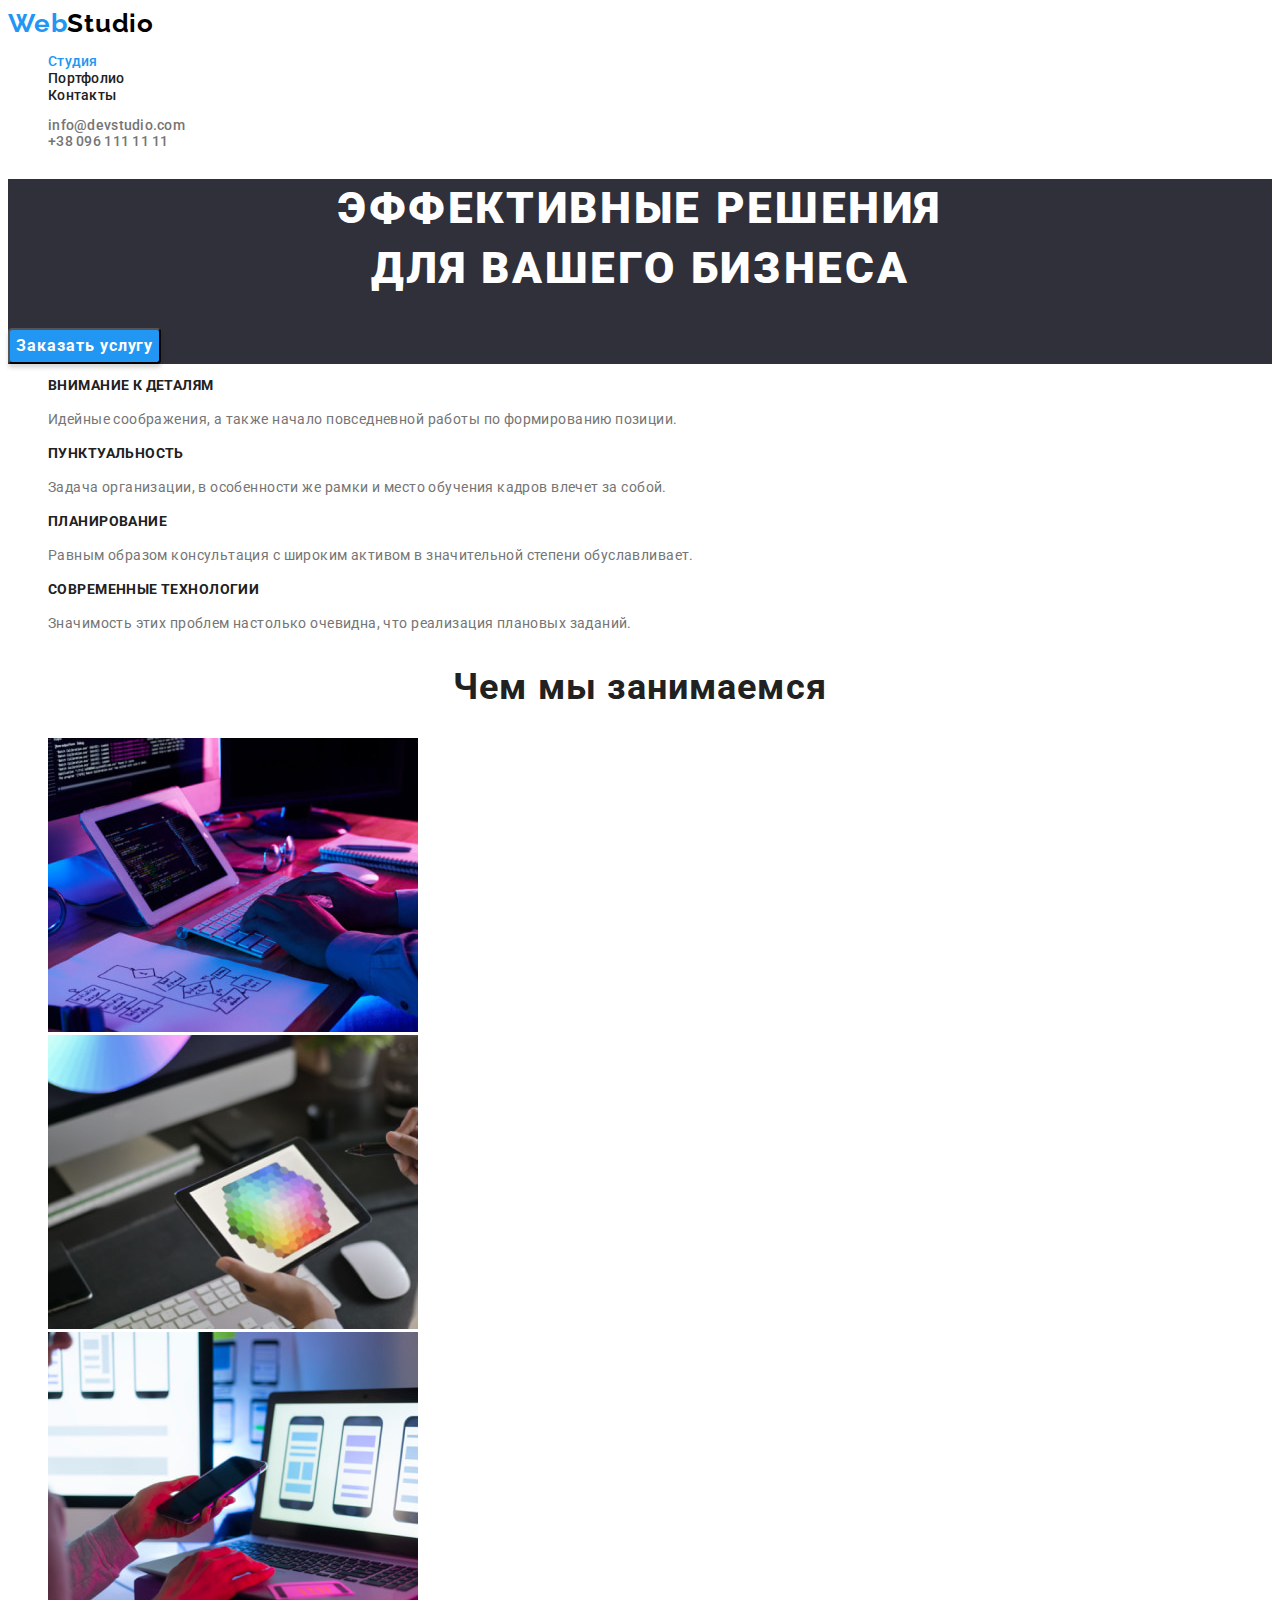
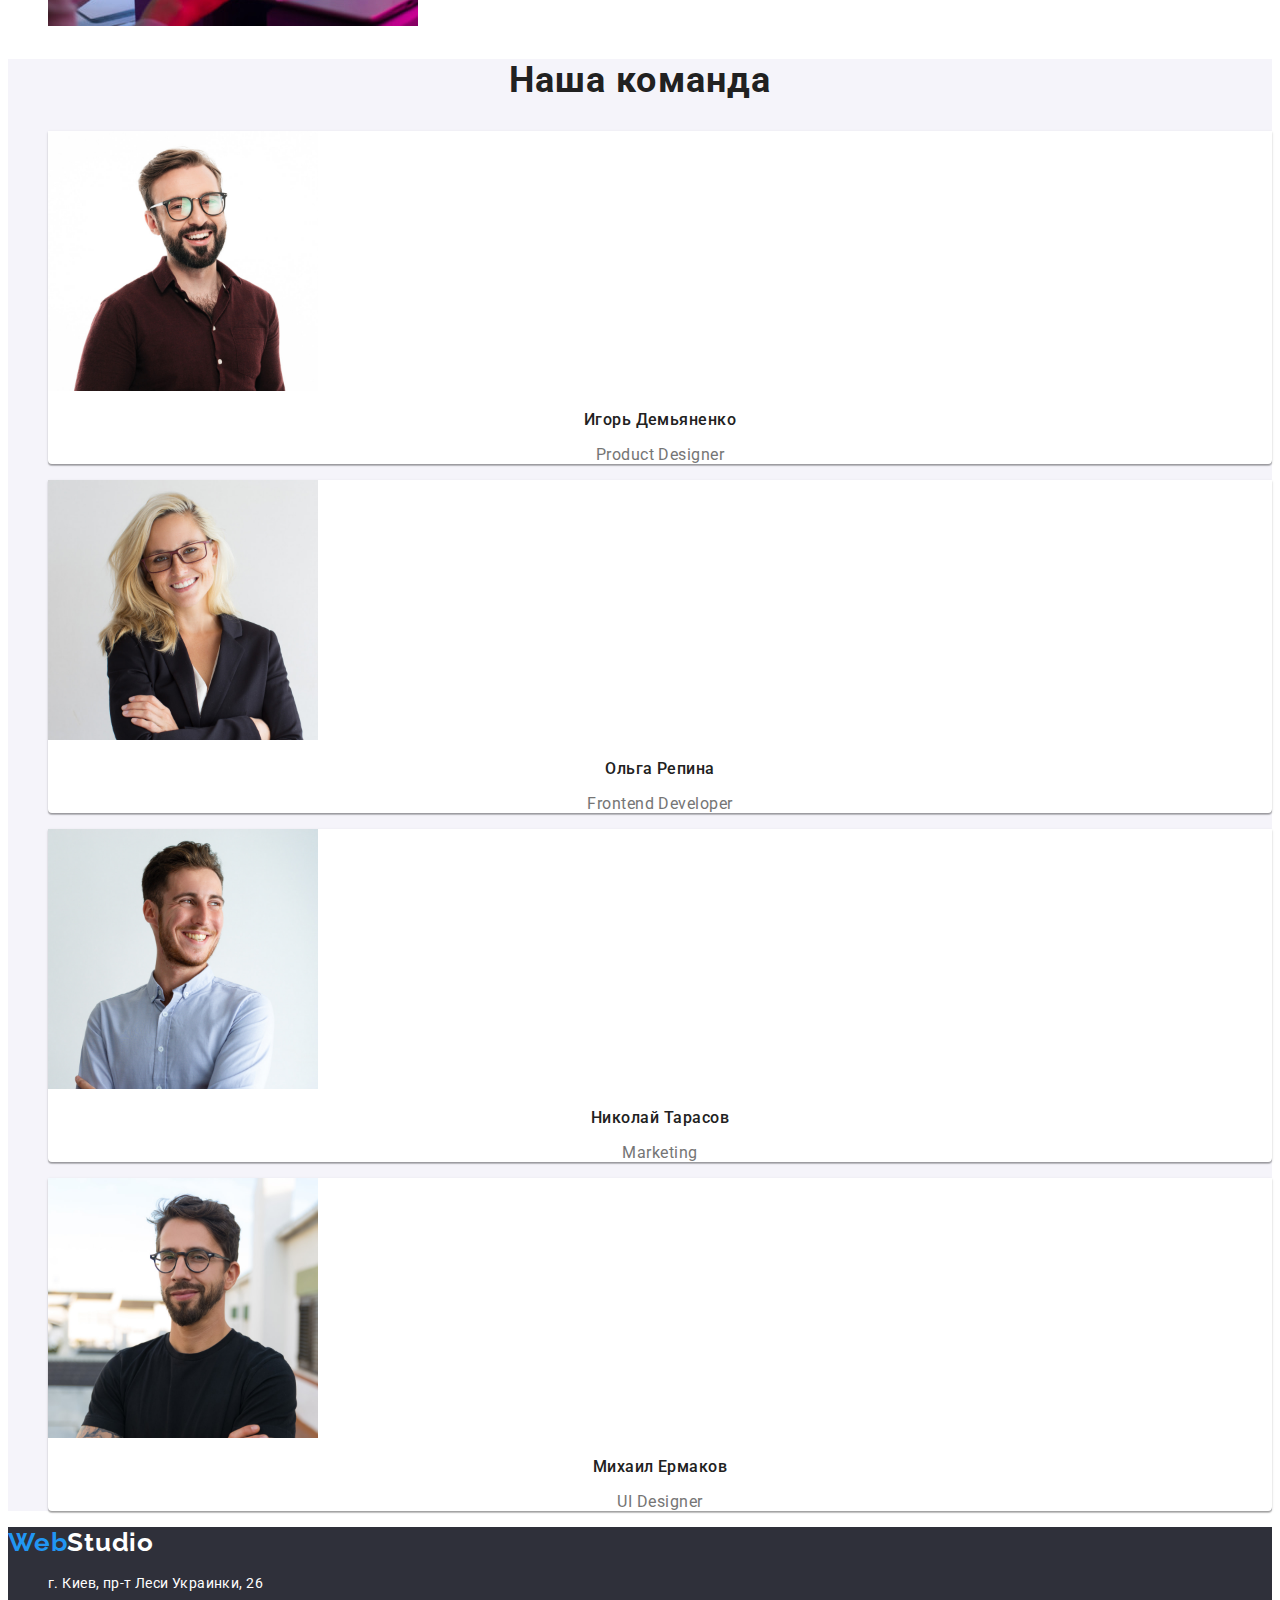
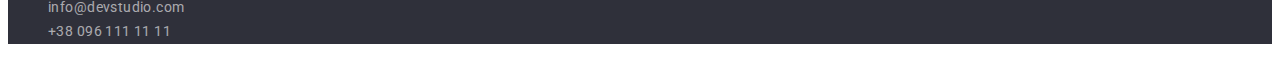
<file: index.html>
<!DOCTYPE html>
<html lang="ru">
<head>
    <meta charset="UTF-8">
    <meta http-equiv="X-UA-Compatible" content="IE=edge">
    <meta name="viewport" content="width=device-width, initial-scale=1.0">
    <link rel="preconnect" href="https://fonts.googleapis.com">
    <link rel="preconnect" href="https://fonts.gstatic.com" crossorigin>
    <link href="https://fonts.googleapis.com/css2?family=Raleway:wght@700&family=Roboto:wght@400;500;700;900&display=swap" rel="stylesheet">
    <link rel="stylesheet" href="./css/styles.css">

    <title lang="en">WebStudio</title>
</head>

<body class="body">
    <header class="header">
        <a class="link logo" href="./index.html" lang="en">Web<span class="logo-style">Studio</span></a>
        <nav class="nav">            
            <ul class="list nav-list">
                <li class="item"><a class="link nav-link current" href="./index.html">Студия</a></li>
                <li class="item"><a class="link nav-link" href="./portfolio.html">Портфолио</a></li>
                <li class="item"><a class="link nav-link" href="">Контакты</a></li>
            </ul>                
        </nav>
            <ul class="list header-contacts">
                <li><a class="link header-email" href="mailto:info@devstudio.com">info@devstudio.com</a></li>
                <li><a class="link header-phone" href="tel:+380961111111">+38 096 111 11 11</a></li>
            </ul>
    </header>

    <main>
            <section class="hero-section">
                <h1 class="hero-slogan">Эффективные решения <br> для вашего бизнеса</h1>
                <button class="btn" type="button">Заказать услугу</button>
            </section>
            
            <section class="features-section">
            
                <!-- Заголовок h2 раздела "Особенности" нужно скрыть-->
            
                <h2 class="features-title visually-hidden">Особенности</h2>
                <ul class="list features-list">
                    <li class="features-item">
                        <h3 class="features-subtitle">Внимание к деталям</h3>
                        <p class="features-text">Идейные соображения, а также начало повседневной работы по формированию позиции.</p>
                    </li>
                    <li class="features-item">
                        <h3 class="features-subtitle">Пунктуальность</h3>
                        <p class="features-text">Задача организации, в особенности же рамки и место обучения кадров влечет за собой.</p>
                    </li>
                    <li class="features-item">
                        <h3 class="features-subtitle">Планирование</h3>
                        <p class="features-text">Равным образом консультация с широким активом в значительной степени обуславливает.</p>
                    </li>
                    <li class="features-item">
                        <h3 class="features-subtitle">Современные технологии</h3>
                        <p class="features-text">Значимость этих проблем настолько очевидна, что реализация плановых заданий.</p>
                    </li>
                </ul>
            </section>
            
            <section class="activities-section">
                <h2 class="activities-title">Чем мы занимаемся</h2>
                <ul class="list activities-list">
                    <li class="activities-item"><img src="./images/activities/activity.jpg" alt="создание вебсайтов" width="370" height="294"></li>
                    <li class="activities-item"><img src="./images/activities/activity3.jpg" alt="услуги дизайна" width="370" height="294"></li>
                    <li class="activities-item"><img src="./images/activities/activity2.jpg" alt="разработка мобильных приложений" width="370" height="294"></li>
                </ul>
            
            </section>
            
            <section class="team-section">
                <h2 class="team-title">Наша команда</h2>
                <ul class="list team-list">
                    <li class="team-item">
                        <img class="team-item-img" src="./images/team/product-designer.jpg" alt="Игорь Демьяненко" width="270" height="260">
                        <h3 class="team-subtitle">Игорь Демьяненко</h3>
                        <p class="team-text" lang="en">Product Designer</p>
                    </li>
                    <li class="team-item">
                        <img class="team-item-img" src="./images/team/frontend-developer.jpg" alt="Ольга Репина" width="270" height="260">
                        <h3 class="team-subtitle">Ольга Репина</h3>
                        <p class="team-text" lang="en">Frontend Developer</p>
                    </li>
                    <li class="team-item">
                        <img class="team-item-img" src="./images/team/marketing.jpg" alt="Николай Тарасов" width="270" height="260">
                        <h3 class="team-subtitle">Николай Тарасов</h3>
                        <p class="team-text" lang="en">Marketing</p>
                    </li>
                    <li class="team-item">
                        <img class="team-item-img" src="./images/team/ui-designer.jpg" alt="Михаил Ермаков" width="270" height="260">
                        <h3 class="team-subtitle">Михаил Ермаков</h3>
                        <p class="team-text" lang="en">UI Designer</p>
                    </li>
                </ul>                
            </section>
    </main>
    <footer class="footer">
        <a class="link logo" href="./index.html" lang="en">Web<span class="logo-style-footer">Studio</span></a>
        <address class="footer-address">
            <ul class="list footer-list">
                <li>
                    <a class="link footer-address-map" href="https://goo.gl/maps/XeqfAgBL67WMoKfA7" target="_blank" rel="noopener nofollow">г. Киев, пр-т Леси Украинки, 26</a>
                </li>
                <li>
                    <a class="link footer-email" href="mailto:info@devstudio.com">info@devstudio.com</a>
                </li>
                <li>
                    <a class="link footer-phone" href="tel:+380961111111">+38 096 111 11 11</a>
                </li>
            </ul>
        </address>
    </footer>  
</body>
</html>
</file>
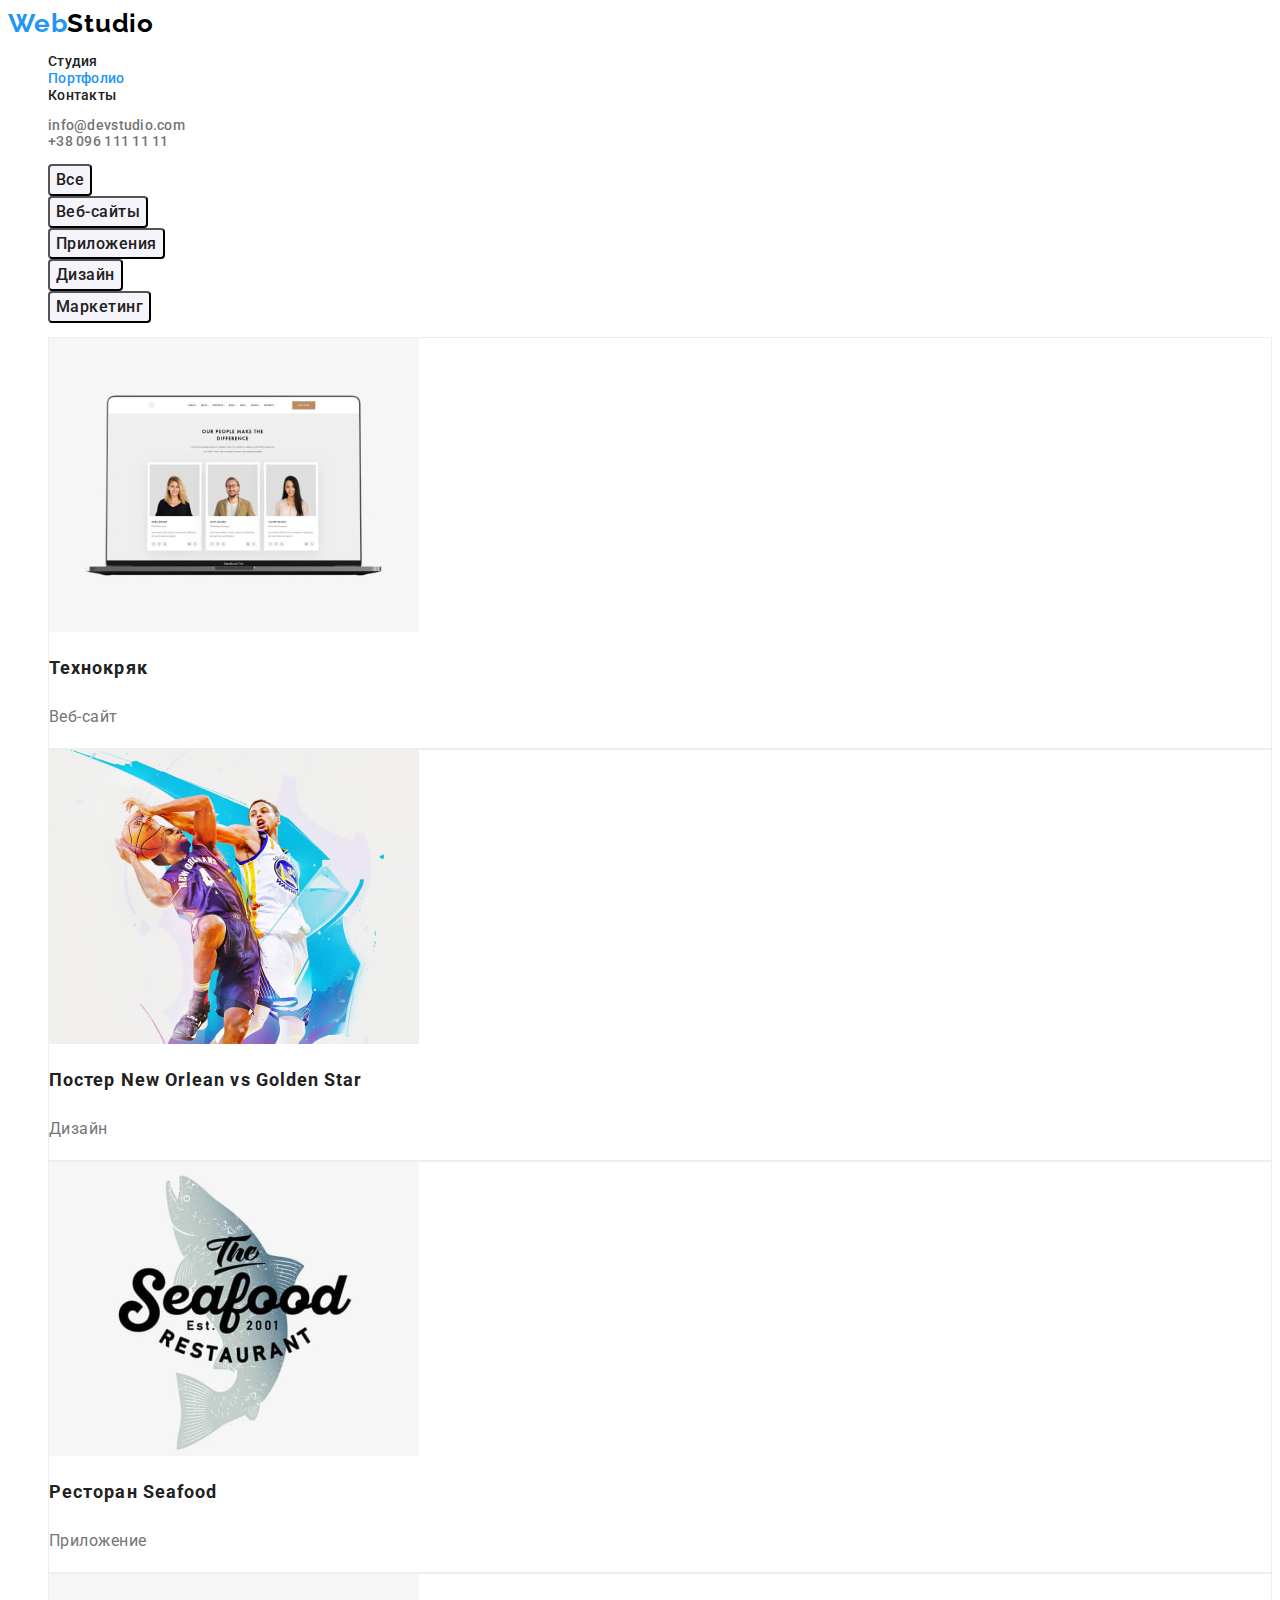
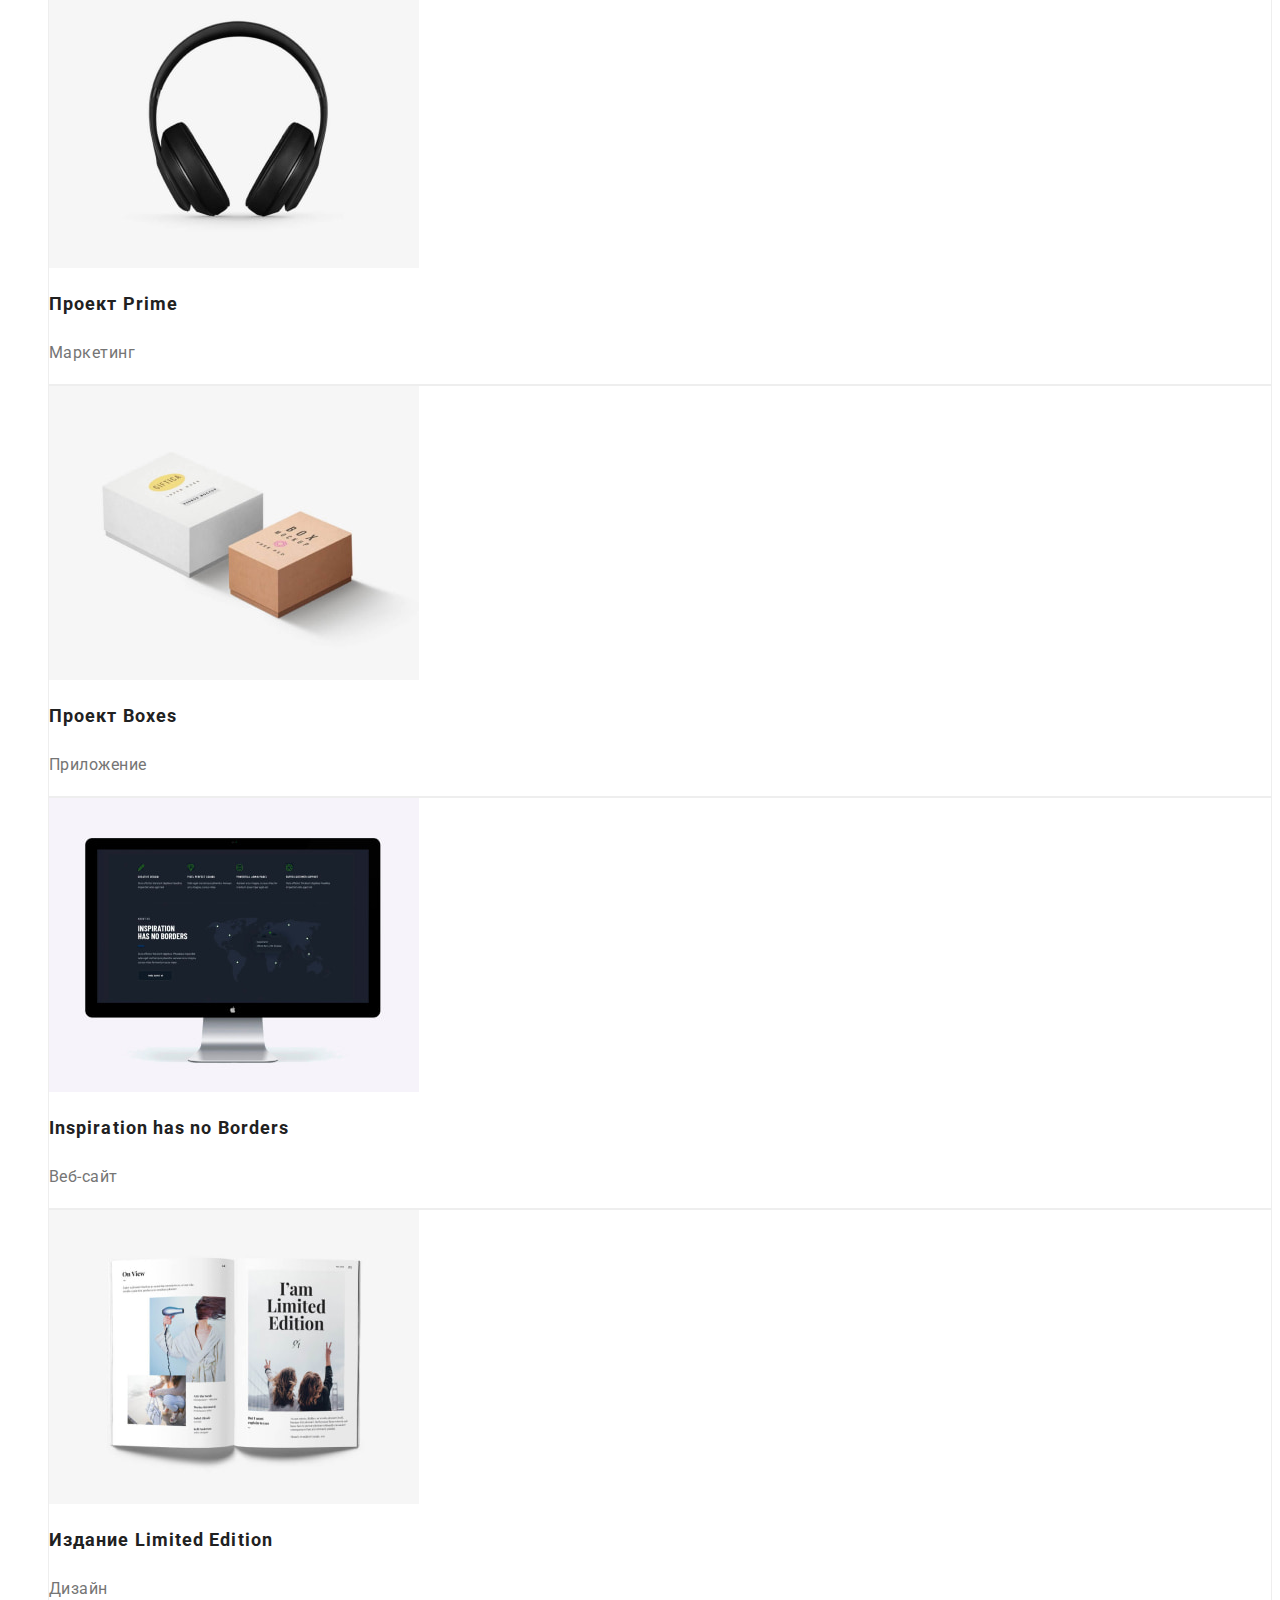
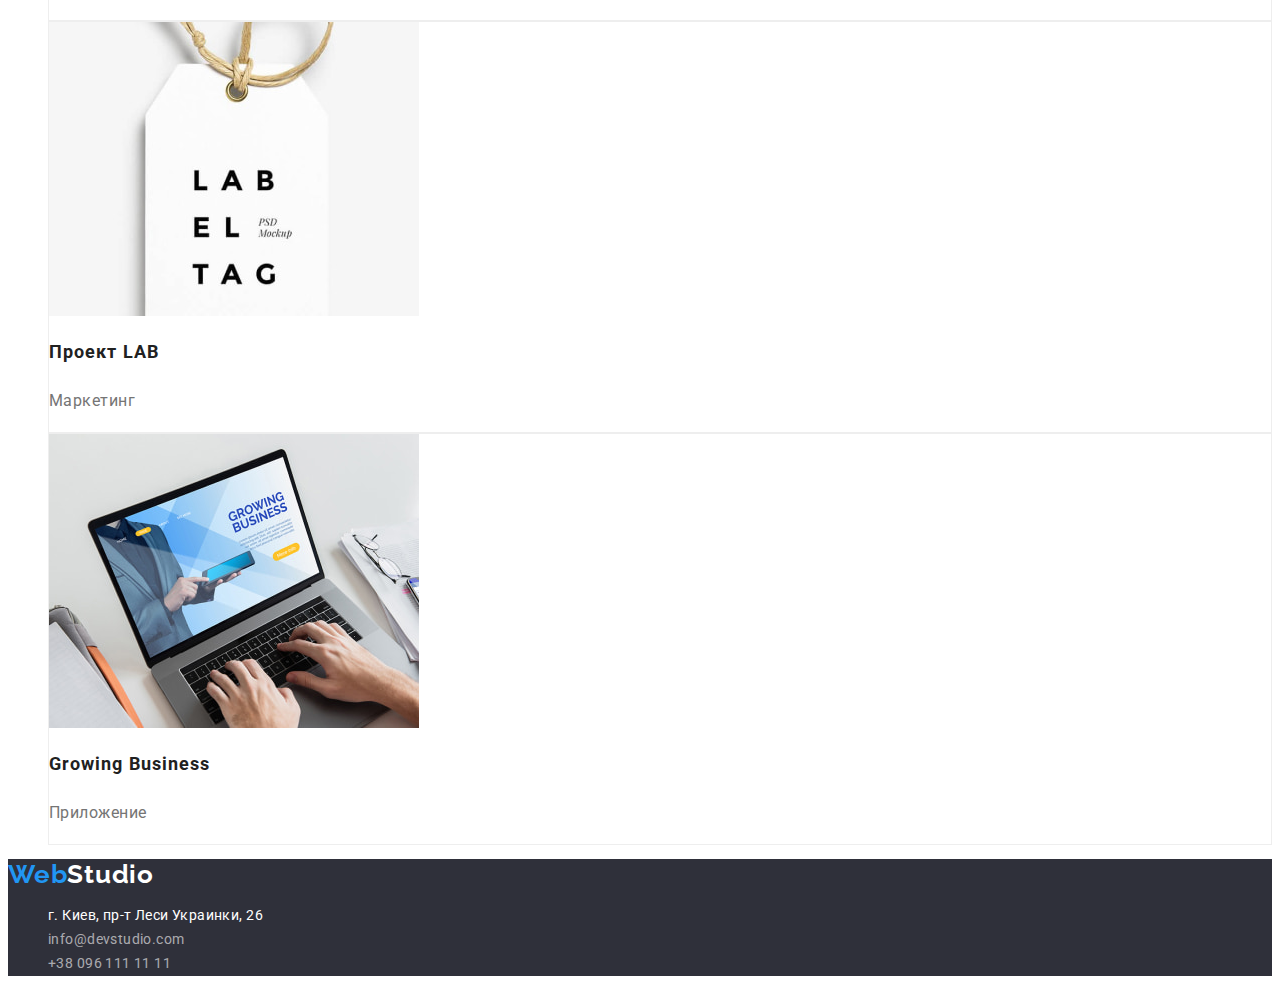
<file: portfolio.html>
<!DOCTYPE html>
<html lang="ru">

<head>
    <meta charset="UTF-8">
    <meta http-equiv="X-UA-Compatible" content="IE=edge">
    <meta name="viewport" content="width=device-width, initial-scale=1.0">
    <link rel="preconnect" href="https://fonts.googleapis.com">
    <link rel="preconnect" href="https://fonts.gstatic.com" crossorigin>
    <link href="https://fonts.googleapis.com/css2?family=Raleway:wght@700&family=Roboto:wght@400;500;700;900&display=swap" rel="stylesheet">
    <link rel="stylesheet" href="./css/styles.css">

    <title lang="en">Portfolio</title>
</head>

<body class="body">
    <header class="header">
        <a class="link logo" href="./index.html" lang="en">Web<span class="logo-style">Studio</span></a>
        <nav class="nav">            
            <ul class="list nav-list">
                <li class="item"><a class="link nav-link" href="./index.html">Студия</a></li>
                <li class="item"><a class="link nav-link current" href="./portfolio.html">Портфолио</a></li>
                <li class="item"><a class="link nav-link" href="">Контакты</a></li>
            </ul>                     
        </nav>
            <ul class="list header-contacts">
                <li><a class="link header-email" href="mailto:info@devstudio.com">info@devstudio.com</a></li>
                <li><a class="link header-phone" href="tel:+380961111111">+38 096 111 11 11</a></li>
            </ul>
    </header>
    
    <main>        
     <section class="portfolio-section">
         <!-- скрыть Заголовок h1 "Портфолио"-->
        <h1 class="portfolio-title visually-hidden">Портфолио</h1>
        <ul class="list filter-list">
            <li class="filter-item">
                <button class="filter-btn" type="button">Все</button>
            </li>
            <li class="filter-item">
                <button class="filter-btn" type="button">Веб-сайты</button>
            </li>
            <li class="filter-item">
                <button class="filter-btn" type="button">Приложения</button>
            </li>
            <li class="filter-item">
                <button class="filter-btn" type="button">Дизайн</button>
            </li>
            <li class="filter-item">
                <button class="filter-btn" type="button">Маркетинг</button>
            </li>
        </ul>
        <ul class="list portfolio-list">
            <li class="portfolio-item">
                <img class="portfolio-item-img" src="./images/portfolio/project1.jpg" alt="Веб-сайт Технокряк" width="370" height="294">
                <h2 class="portfolio-subtitle">Технокряк</h2>
                <p class="portfolio-text">Веб-сайт</p>
            </li>
            <li class="portfolio-item">
                <img class="portfolio-item-img" src="./images/portfolio/project2.jpg" alt="Дизайн постера New Orlean vs Golden Star" width="370" height="294">
                <h2 class="portfolio-subtitle">Постер New Orlean vs Golden Star</h2>
                <p class="portfolio-text">Дизайн</p>
            </li>
            <li class="portfolio-item">
                <img class="portfolio-item-img" src="./images/portfolio/project3.jpg" alt="Приложение для ресторана Seafood" width="370" height="294">
                <h2 class="portfolio-subtitle">Ресторан Seafood</h2>
                <p class="portfolio-text">Приложение</p>
            </li>
            <li class="portfolio-item">
                <img class="portfolio-item-img" src="./images/portfolio/project4.jpg" alt="Маркетинговые услуги" width="370" height="294">
                <h2 class="portfolio-subtitle">Проект Prime</h2>
                <p class="portfolio-text">Маркетинг</p>
            </li>
            <li class="portfolio-item">
                <img class="portfolio-item-img" src="./images/portfolio/project5.jpg" alt="Приложение для проекта Boxes" width="370" height="294">
                <h2 class="portfolio-subtitle">Проект Boxes</h2>
                <p class="portfolio-text">Приложение</p>
            </li>
            <li class="portfolio-item">
                <img class="portfolio-item-img" src="./images/portfolio/project6.jpg" alt="Веб-сайт Inspiration has no Borders" width="370" height="294">
                <h2 class="portfolio-subtitle">Inspiration has no Borders</h2>
                <p class="portfolio-text">Веб-сайт</p>
            </li>
            <li class="portfolio-item">
                <img class="portfolio-item-img" src="./images/portfolio/project7.jpg" alt="Дизайн издания Limited Edition" width="370" height="294">
                <h2 class="portfolio-subtitle">Издание Limited Edition</h2>
                <p class="portfolio-text">Дизайн</p>
            </li>
            <li class="portfolio-item">
                <img class="portfolio-item-img" src="./images/portfolio/project8.jpg" alt="Маркетинговые услуги для проекта LAB" width="370" height="294">
                <h2 class="portfolio-subtitle">Проект LAB</h2>
                <p class="portfolio-text">Маркетинг</p>
            </li>
            <li class="portfolio-item">
                <img class="portfolio-item-img" src="./images/portfolio/project9.jpg" alt="Приложение для Growing Business" width="370" height="294">
                <h2 class="portfolio-subtitle">Growing Business</h2>
                <p class="portfolio-text">Приложение</p>
            </li>            
        </ul>
     </section>     
    </main>
    
    <footer class="footer">
        <a class="link logo" href="./index.html" lang="en">Web<span class="logo-style-footer">Studio</span></a>
        <address class="footer-address">
            <ul class="list footer-list">
                <li>
                    <a class="link footer-address-map" href="https://goo.gl/maps/XeqfAgBL67WMoKfA7" target="_blank" rel="noopener nofollow">г. Киев, пр-т Леси Украинки, 26</a>
                </li>
                <li>
                    <a class="link footer-email" href="mailto:info@devstudio.com">info@devstudio.com</a>
                </li>
                <li>
                    <a class="link footer-phone" href="tel:+380961111111">+38 096 111 11 11</a>
                </li>
            </ul>
        </address>
    </footer>  
</body>

</html>
</file>
<file: css/styles.css>
:root {
    --main-font: 'Roboto', sans-serif;
    --secondary-font: 'Raleway', sans-serif;

    /* text-colors */
    --main-color: #212121;
    --secondary-color: #757575;
    --accent-color: #2196F3;
    --secondary-accent-color: #188CE8;
    --white-text-color: #FFFFFF;
    --black-text-color: #000000;

    /* background-colors */
    --main-bg-color: #FFFFFF;
    --secondary-bg-color: #F5F4FA;
    --dark-bg-color: #2F303A; 
}   

.body {
    font-family: var(--main-font);
    font-weight: 400;
    font-size: 14px;
    letter-spacing: 0.03em;
    color: var(--secondary-color);
    background-color: var(--white-text-color);
}

.link {
    text-decoration: none;
}

.list {
    list-style: none;
}
/* 
==========================
header-section
==========================
*/
.header {
    background: var(--main-bg-color);
}

.item {
    font-weight: 500;
    font-size: 14px;
    line-height: 16px;
    letter-spacing: 0.02em;
    color: var(--main-color)
}

.header-contacts {
    font-weight: 500;
    font-size: 14px;
    line-height: 1.14;
    letter-spacing: 0.02em;
    color: var(--secondary-color);
}

.logo {
    font-family: var(--secondary-font);
    font-weight: 700;
    font-size: 26px;
    line-height: 1.19;
    letter-spacing: 0.03em;
    color: var(--accent-color);
}

.logo-style {
    font-family: var(--secondary-font);
    font-weight: 700;
    font-size: 26px;
    line-height: 1.19;
    letter-spacing: 0.03em;
    color: var(--black-text-color);
}

.header-email,
.header-phone {
    color: currentColor;
}

.nav-link {
    font-weight: 500;
    font-size: 14px;
    line-height: 1.14;
    letter-spacing: 0.02em;
    color: currentColor;
}


.nav-list .nav-link:hover,
.nav-list .nav-link:focus {
    color: var(--accent-color);
}

.nav-list .nav-link:active {
    color: var(--accent-color);
}

.nav-list .nav-link.current {
    color: var(--accent-color);
}

.header-contacts .header-email:hover,
.header-contacts .header-email:focus {
    color: var(--accent-color);
}

.header-contacts .header-email:active {
    color: var(--accent-color);
}

.header-contacts .header-phone:hover,
.header-contacts .header-phone:focus {
    color: var(--accent-color);
}

.header-contacts .header-phone:active {
    color: var(--accent-color);
}

/* 
==========================
hero-section
==========================
*/

.hero-section {
    background-color: var(--dark-bg-color);
}

.hero-slogan {
    font-weight: 900;
    font-size: 44px;
    line-height: 1.36;
    text-align: center;
    letter-spacing: 0.06em;
    text-transform: uppercase;
    color: var(--white-text-color);
}

.btn {
    cursor: pointer;
    font-family: inherit;
    color: var(--white-text-color);
    background-color: var(--accent-color);
    box-shadow: 0px 4px 4px rgba(0, 0, 0, 0.15);
    border-radius: 4px;
    font-weight: 700;
    font-size: 16px;
    line-height: 1.88;
    display: flex;
    align-items: center;
    text-align: center;
    letter-spacing: 0.06em;  
}

.btn:hover {
    background-color: var(--secondary-accent-color);
    box-shadow: 0px 4px 4px rgba(0, 0, 0, 0.15);
    border-radius: 4px;    
}

/* 
==========================
features-section
==========================
*/

.visually-hidden {
    position: absolute;
    width: 1px;
    height: 1px;
    margin: -1px;
    border: 0;
    padding: 0;
    white-space: nowrap;
    clip-path: inset(100%);
    clip: rect(0 0 0 0);
    overflow: hidden;
    
  }


.features-subtitle {
    font-weight: 700;
    font-size: 14px;
    line-height: 1.14;
    letter-spacing: 0.03em;
    text-transform: uppercase;
    color: var(--main-color)
}

.features-text {
    line-height: 1.71;
    letter-spacing: 0.03em;
    color: var(--secondary-color)
}

/* 
==========================
activities-section
==========================
*/

.activities-title {
    font-weight: 700;
    font-size: 36px;
    line-height: 1.17;
    text-align: center;
    letter-spacing: 0.03em;
    color: var(--main-color);
}

/* 
==========================
team-section
==========================
*/

.team-section {
    background-color: var(--secondary-bg-color);
}
.team-title {
    font-weight: 700;
    font-size: 36px;
    line-height: 1.17;
    text-align: center;
    letter-spacing: 0.03em;
    color: var(--main-color);
}

.team-item {
    background-color: var(--main-bg-color);
    box-shadow: 0px 1px 3px rgba(0, 0, 0, 0.12), 0px 1px 1px rgba(0, 0, 0, 0.14), 0px 2px 1px rgba(0, 0, 0, 0.2);
    border-radius: 0px 0px 4px 4px;
}
.team-subtitle {
    font-weight: 500;
    font-size: 16px;
    line-height: 1.19;
    text-align: center;
    letter-spacing: 0.03em;
    color: var(--main-color);
}

.team-text {
    font-size: 16px;
    line-height: 1.19;
    text-align: center;
    letter-spacing: 0.03em;
    color: var(--secondary-color);
}

/* 
==========================
portfolio-section
==========================
*/

.filter-btn {
    cursor: pointer;
    color: var(--main-color);
    background-color: var(--secondary-bg-color);
    border-radius: 4px;
    font-family: 'Roboto';
    font-weight: 500;
    font-size: 16px;
    line-height: 1.62;
    text-align: center;
    letter-spacing: 0.03em;    
}

.filter-btn:hover,
.filter-btn:focus {
   background-color: var(--accent-color);
   color: var(--white-text-color);
}

.filter-btn:active {
    color: var(--white-text-color);
    background-color: var(--accent-color);
    
}

.portfolio-item {
    background-color: var(--main-bg-color);
    border: 1px solid #EEEEEE;
    box-sizing: border-box;
}

.portfolio-subtitle {
    font-weight: 700;
    font-size: 18px;
    line-height: 2.0;
    
    letter-spacing: 0.06em;
    color: var(--main-color)
}

.portfolio-text {
    font-size: 16px;
    line-height: 1.88;
    letter-spacing: 0.03em;
    color: var(--secondary-color);
}

/* 
==========================
footer
==========================
*/

.footer {
    background-color: var(--dark-bg-color);
}

.logo-style-footer {
    font-family: var(--secondary-font);
    font-weight: 700;
    font-size: 26px;
    line-height: 1.19;
    letter-spacing: 0.03em;
    color: var(--white-text-color);
}

.footer-address-map {
    font-style: normal;
    line-height: 1.71;
    letter-spacing: 0.03em;
    color: var(--white-text-color);  
}

.footer-email,
.footer-phone {
    font-style: normal;
    line-height: 1.71;
    letter-spacing: 0.03em;
    color: rgba(255, 255, 255, 0.6);
    
}

.footer-list .footer-address-map:hover,
.footer-list .footer-address-map:focus {
    color: var(--accent-color);
}

.footer-list .footer-email:hover,
.footer-list .footer-email:focus {
    color: var(--accent-color);
}

.footer-list .footer-phone:hover,
.footer-list .footer-phone:focus {
    color: var(--accent-color);
}
</file>
